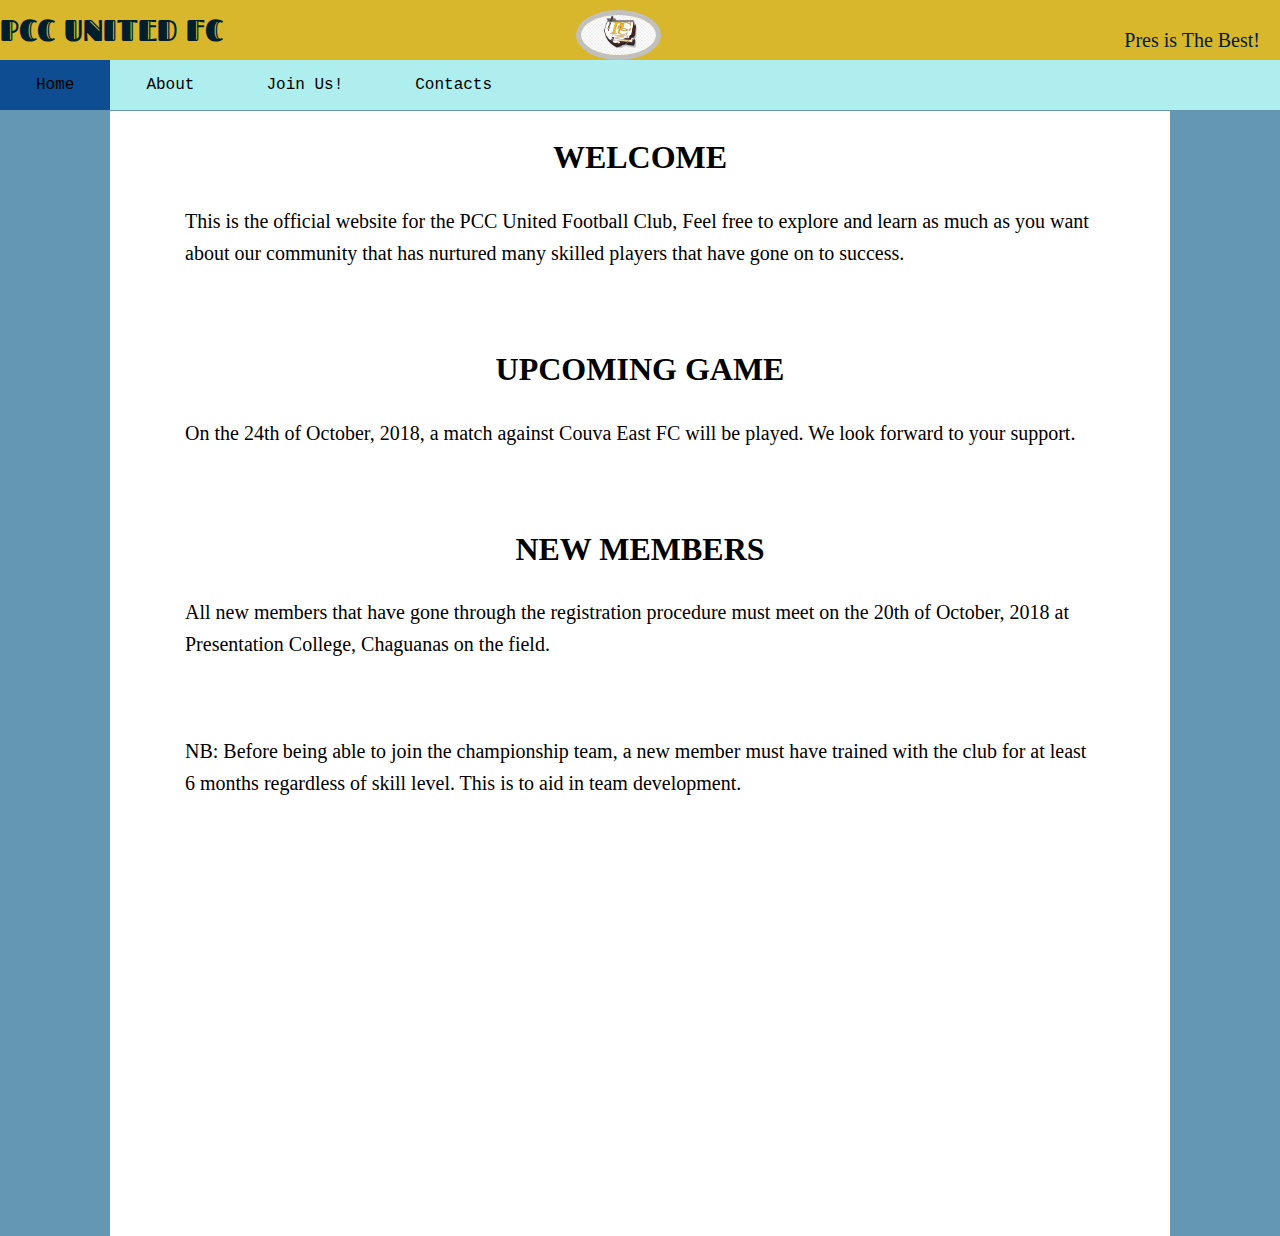
<file: index.html>
<!DOCTYPE HTML> 
<html>
    <head>
        <link href="https://fonts.googleapis.com/css?family=Fascinate+Inline" rel="stylesheet"> 
        <meta charset="UTF-8">
        <meta name="viewport" content="width=device-width, initial-scale=1.0">
        <link rel="stylesheet" type="text/css" href="stylesheet.css">
        <title>PCC United FC</title>
    </head>
    <body>
        <div class="top">
            <p id="name">PCC UNITED FC</p>
            <p id="top-description">Pres is The Best!</p>
            <img src="pres_logo.jpg" alt="PCC logo">
        </div>
        <div class="navbar" id="navbar">
            <ul>
                <li><a href="index.html" class="active">Home</a></li>
                <li><a href="about.html">About</a></li>
                <li><a href="join.html">Join Us!</a></li>
                <li><a href="contact.html">Contacts</a></li>
            </ul>
        </div>
        <div class="content">
            <h1 style='text-align: center;'>WELCOME</h1>
            <p>This is the official website for the PCC United Football Club, Feel free to explore and learn as much as you want 
                about our community that has nurtured many skilled players that have gone on to success.
            </p>
            <h1>UPCOMING GAME</h1>
            <p>On the 24th of October, 2018, a match against Couva East FC will be played. We look forward to your support.</p>
            <h1>NEW MEMBERS</h1>
            <p>All new members that have gone through the registration procedure must meet on the 20th of October, 2018 at 
                Presentation College, Chaguanas on the field.
            </p>
            <p>NB: Before being able to join the championship team, a new member must have trained with the club for at least 
                6 months regardless of skill level. This is to aid in team development. 
            </p>
        </div>
        <!--<div class="bottom">
            <p>Done By: </p>
        </div>-->
        <script>
            window.onscroll = function() {fn()};
            var navbar = document.getElementById("navbar");
            var sticky = navbar.offsetTop;
            function fn() {
                if (window.pageYOffset >= sticky) {
                    navbar.classList.add("sticky");
                } else {
                    navbar.classList.remove("sticky");
                }
            }
        </script>
    </body>
</html>
</file>
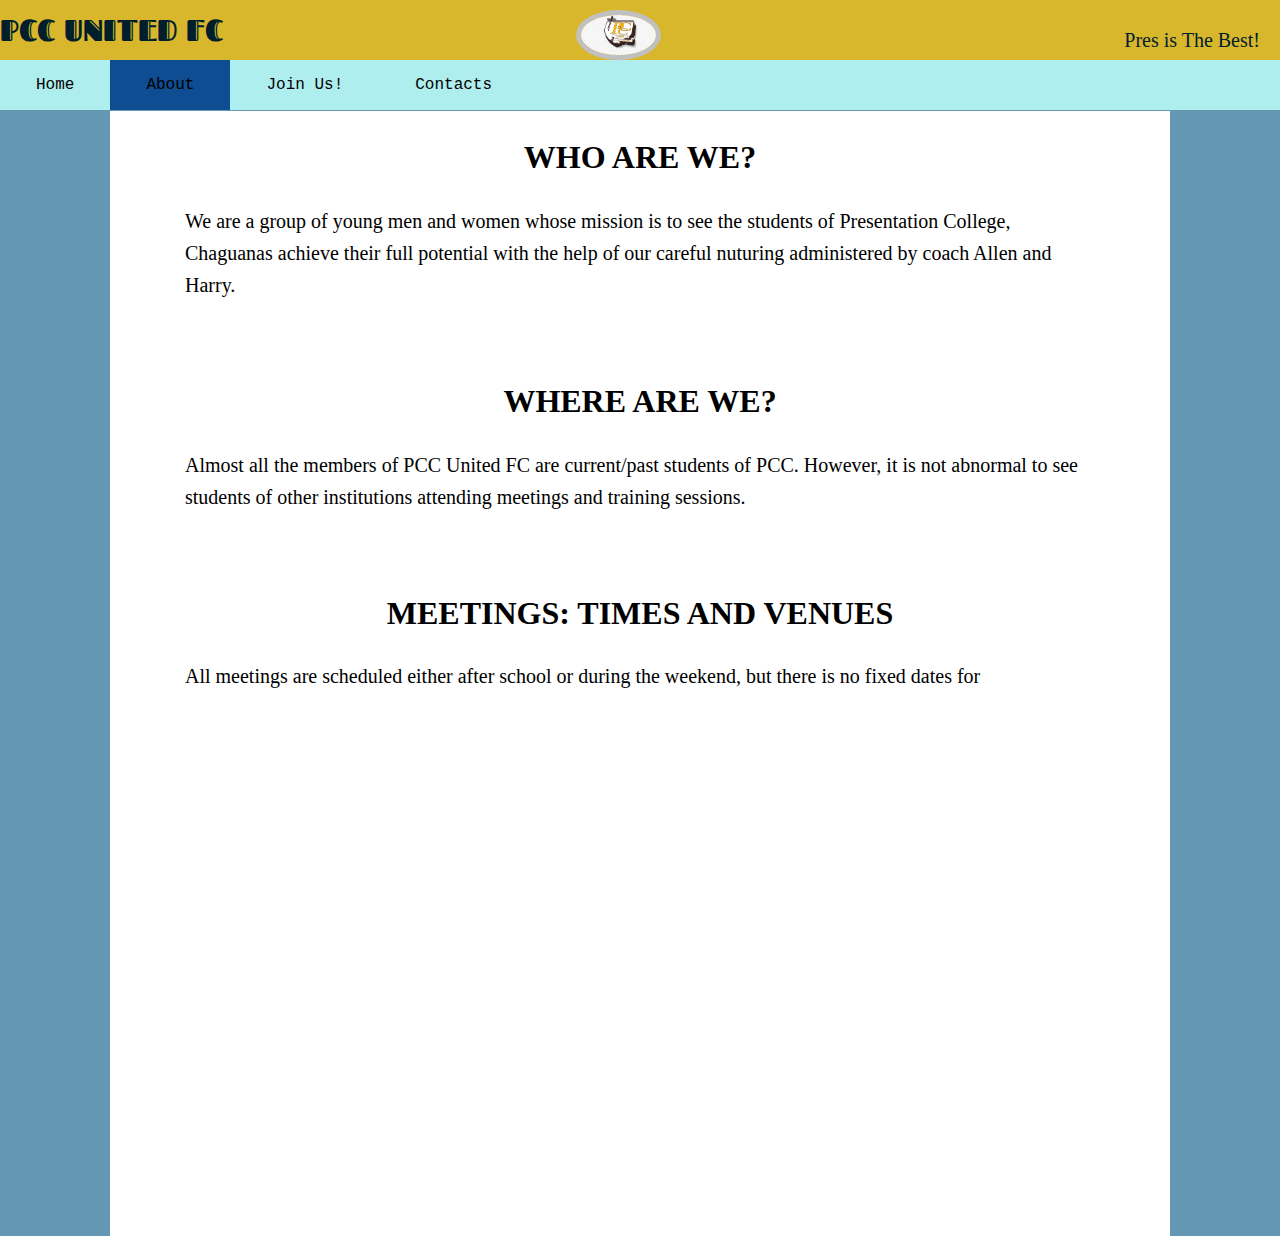
<file: about.html>
<!DOCTYPE HTML> 
<html>
    <head>
        <link href="https://fonts.googleapis.com/css?family=Fascinate+Inline" rel="stylesheet"> 
        <meta charset="UTF-8">
        <meta name="viewport" content="width=device-width, initial-scale=1.0">
        <link rel="stylesheet" type="text/css" href="stylesheet.css">
        <title>PCC United FC</title>
    </head>
    <body>
        <div class="top">
            <p id="name">PCC UNITED FC</p>
            <p id="top-description">Pres is The Best!</p>
            <img src="pres_logo.jpg" alt="PCC logo">
        </div>
        <div class="navbar" id="navbar">
            <ul>
                <li><a href="index.html">Home</a></li>
                <li><a href="about.html" class="active">About</a></li>
                <li><a href="join.html">Join Us!</a></li>
                <li><a href="contact.html">Contacts</a></li>
            </ul>
        </div>
        <div class="content">
            <h1>WHO ARE WE?</h1>
            <p>We are a group of young men and women whose mission is to see the students of Presentation College, Chaguanas
                achieve their full potential with the help of our careful nuturing administered by coach Allen and Harry.
            </p>
            <h1>WHERE ARE WE?</h1>
            <p>Almost all the members of PCC United FC are current/past students of PCC. However, it is not abnormal to see
                students of other institutions attending meetings and training sessions.
            </p>
            <h1>MEETINGS: TIMES AND VENUES</h1>
            <p>All meetings are scheduled either after school or during the weekend, but there is no fixed dates for </p>
        </div>
        <!---<div class="bottom">
            <p>Done By: Matthew Capsan</p>
        </div>-->
        <script>
            window.onscroll = function() {fn()};
            var navbar = document.getElementById("navbar");
            var sticky = navbar.offsetTop;
            function fn() {
                if (window.pageYOffset >= sticky) {
                    navbar.classList.add("sticky");
                } else {
                    navbar.classList.remove("sticky");
                }
            }
        </script>
    </body>
</html>
</file>
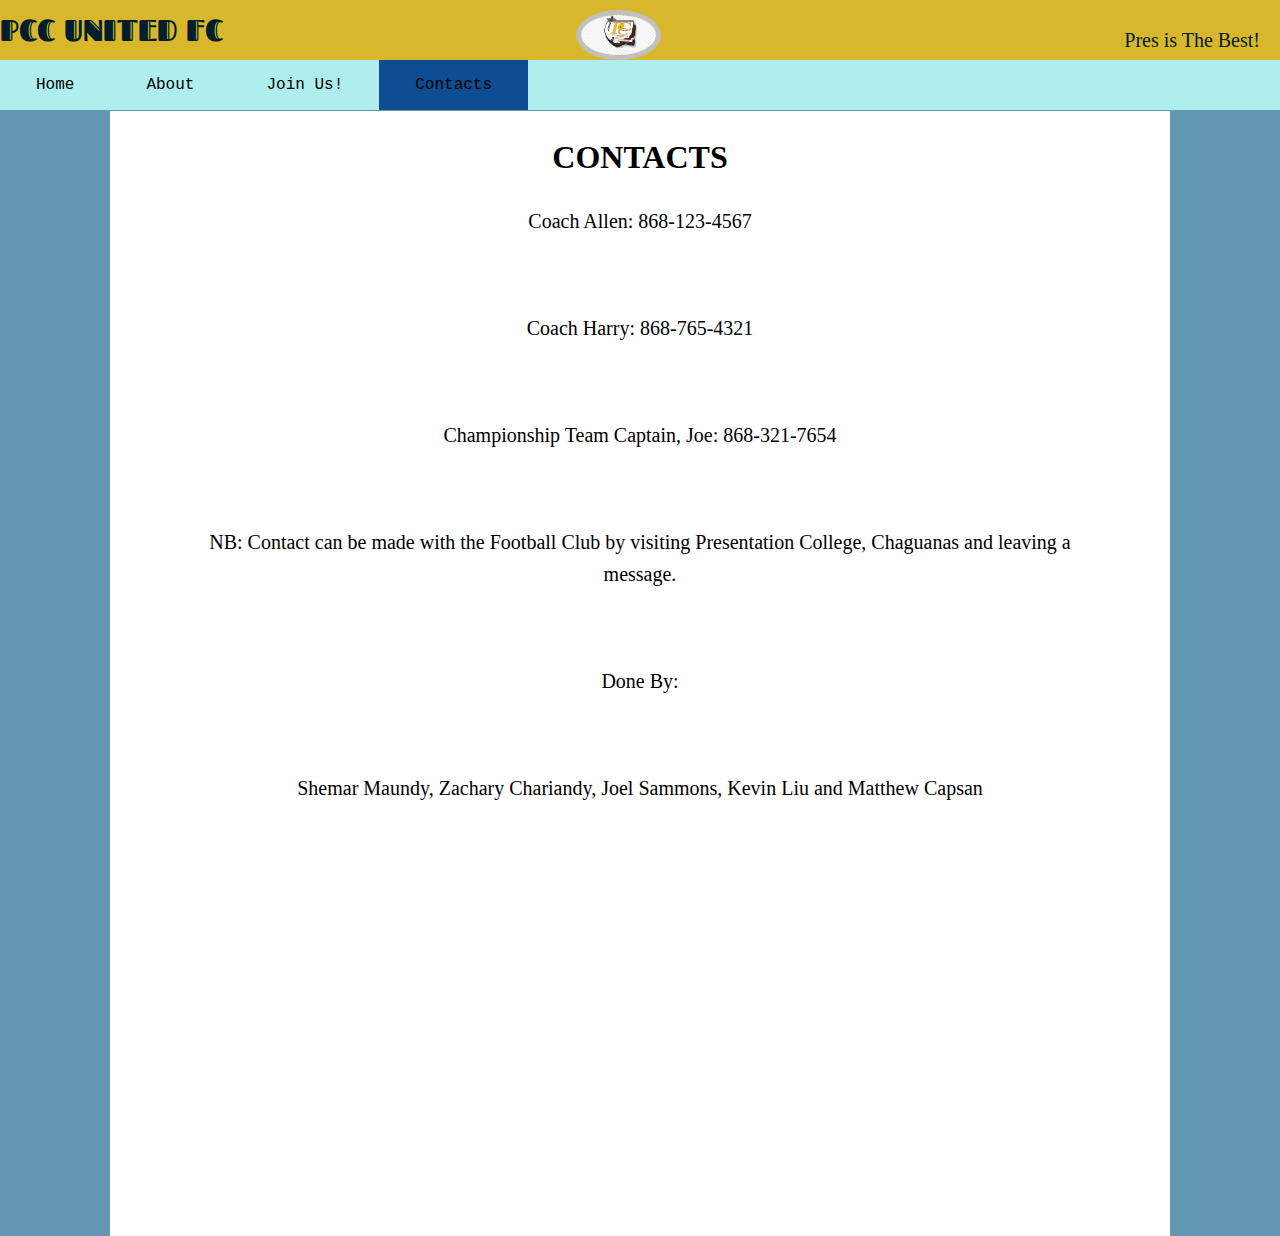
<file: contact.html>
<!DOCTYPE HTML> 
<html>
    <head>
        <link href="https://fonts.googleapis.com/css?family=Fascinate+Inline" rel="stylesheet"> 
        <meta charset="UTF-8">
        <meta name="viewport" content="width=device-width, initial-scale=1.0">
        <link rel="stylesheet" type="text/css" href="stylesheet.css">
        <title>PCC United FC</title>
    </head>
    <body>
        <div class="top">
            <p id="name">PCC UNITED FC</p>
            <p id="top-description">Pres is The Best!</p>
            <img src="pres_logo.jpg" alt="PCC logo">
        </div>
        <div class="navbar" id="navbar">
            <ul>
                <li><a href="index.html">Home</a></li>
                <li><a href="about.html">About</a></li>
                <li><a href="join.html">Join Us!</a></li>
                <li><a href="contact.html" class="active">Contacts</a></li>
            </ul>
        </div>
        <div class="content">
            <div style="text-align: center;">
                <h1>CONTACTS</h1>
                <p>Coach Allen: 868-123-4567</p> 
                <p>Coach Harry: 868-765-4321</p>
                <p>Championship Team Captain, Joe: 868-321-7654</p>
                <p>NB: Contact can be made with the Football Club by visiting Presentation College, Chaguanas and leaving a message.</p>
                <p>Done By: </p>
                <p>Shemar Maundy, Zachary Chariandy, Joel Sammons, Kevin Liu and Matthew Capsan</p>
            </div>
        </div>
        
        <!--<div class="bottom">
            <p>Done By:</p>
        </div>-->
        <script>
            window.onscroll = function() {fn()};
            var navbar = document.getElementById("navbar");
            var sticky = navbar.offsetTop;
            function fn() {
                if (window.pageYOffset >= sticky) {
                    navbar.classList.add("sticky");
                } else {
                    navbar.classList.remove("sticky");
                }
            }
        </script>
    </body>
</html>
</file>
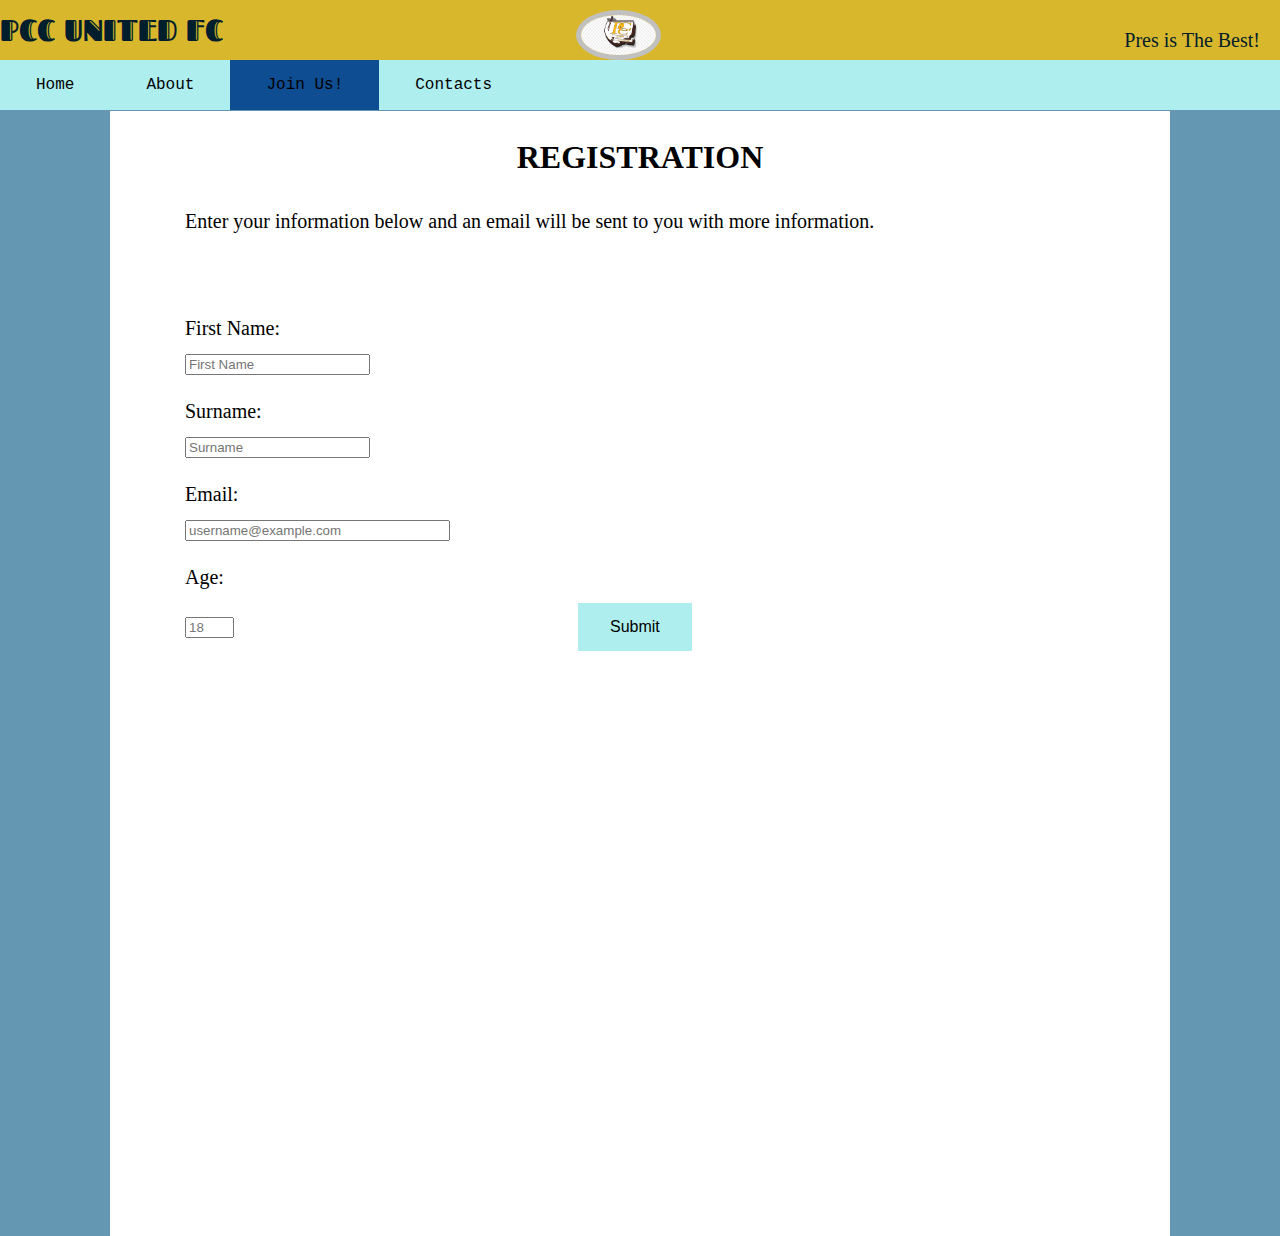
<file: join.html>
<!DOCTYPE HTML> 
<html>
    <head>
        <link href="https://fonts.googleapis.com/css?family=Fascinate+Inline" rel="stylesheet"> 
        <meta charset="UTF-8">
        <meta name="viewport" content="width=device-width, initial-scale=1.0">
        <link rel="stylesheet" type="text/css" href="stylesheet.css">
        <title>PCC United FC</title>
    </head>
    <body>
        <div class="top">
            <p id="name">PCC UNITED FC</p>
            <p id="top-description">Pres is The Best!</p>
            <img src="pres_logo.jpg" alt="PCC logo">
        </div>
        <div class="navbar" id="navbar">
            <ul>
                <li><a href="index.html">Home</a></li>
                <li><a href="about.html">About</a></li>
                <li><a href="join.html" class="active">Join Us!</a></li>
                <li><a href="contact.html">Contacts</a></li>
            </ul>
        </div>
        <div class="content">
            <h1>REGISTRATION</h1> 
            <p>Enter your information below and an email will be sent to you with more information.</p>
            <form action="register.php" autocomplete="off">
                <p style="margin-bottom: 10px;">First Name: </p>
                <input type="text" name="firstname" placeholder="First Name" required>
                <p style="margin-bottom: 10px;">Surname:</p>
                <input type="text" name="lastname" placeholder="Surname" required>
                <p style="margin-bottom: 10px;">Email:</p> 
                <input type="text" name="email" placeholder="username@example.com" size="30" required>
                <p style="margin-bottom: 10px;">Age:</p>
                <input type="text" name="email" placeholder="18" size="3" required>
                <button type="button" onclick="alert('Thank You For Registering, we look forward to working with you!')" id="submit-button">Submit</button>
            </form>
        </div>
        <!--<div class="bottom">
            <p>Done By: Matthew Capsan</p>
        </div>-->
        <script>
            window.onscroll = function() {fn()};
            var navbar = document.getElementById("navbar");
            var sticky = navbar.offsetTop;
            function fn() {
                if (window.pageYOffset >= sticky) {
                    navbar.classList.add("sticky");
                } else {
                    navbar.classList.remove("sticky");
                }
            }
        </script>
    </body>
</html>
</file>
<file: stylesheet.css>
body, html {
    background-color: #6497b1;
    height: 100%;
    margin: 0;
    padding: 0;
}
.top {
    background-color: #d9b72c;
    top: 0;
    left: 0;
    right: 0;
    bottom: 0;
    position: absolute;
    height: 60px;
    overflow: hidden;
}
.top img {
    position: absolute;
    left: 45%;
    right: 48%;
    top: 10px;
    border: 5px solid silver;
    height: 40px;
    border-radius: 50%;
}
#name {
    position: absolute;
    left: 0;
    bottom: 0;
    color: #011E2C;
    font-size: 30px;
    line-height: 0;
    font-family: 'Fascinate Inline', cursive;
}
#top-description {
    position: absolute;
    right: 20px;
    bottom: 0;
    color: #011e2c;
    font-size: 20px;
    font-family: cursive;
    line-height: 0;
}
.navbar {
    position: absolute;
    left: 0;
    right: 0;
    background-color: paleturquoise;
    height: 50px;
    top: 60px;
}
.navbar ul{
    list-style-type: none;
    margin: 0;
    padding: 0;
    overflow: hidden;
    display: inline;
}
.navbar ul li {
    float: left;
}
.navbar ul li a {
    display: block;
    color: #000;
    text-decoration: none;
    padding: 16px 36px;
    text-align: center;
    font-family: monospace;
    font-size: 16px;
}
.navbar ul li a:hover {
    background-color: #005073;
}
.active {
    background-color: #0e4d92;
}
.front-image {
    width: 100%;
    height: auto;
    margin: 0 auto;
}
.content {
    position: absolute;
    top: 111px;
    left: 110px;
    right: 110px;
    background-color: white;
    height: 125%;
}
.sticky {
    position: fixed;
    width: 100%;
    top: 0;
    z-index: 10;
}
.content p {
    font-size: 20px;
    line-height: 1.6;
    margin-left: 75px;
    margin-right: 75px;
    margin-bottom: 75px;
}
.content h1 {
    text-align: center; 
    font-weight: bold;
    line-height: 1.6;
}
.bottom {
    position: absolute;
    background-color: #d9b72c;
    bottom: 0;
    left: 0;
    right: 0;
}
.bottom p {
    text-align: center;
    font-size: 20px;
}
.content form input {
    margin-left: 75px;
    margin-right: 75px;
}
#submit-button {
    background-color: paleturquoise;
    border: none;
    color: black;
    padding: 15px 32px;
    text-align: center;
    text-decoration: none;
    display: inline-block;
    font-size: 16px;
    margin-left: 25%;
    cursor: pointer;
}
#submit-buttom:hover {
    background-color: #011E2C;
}
</file>
